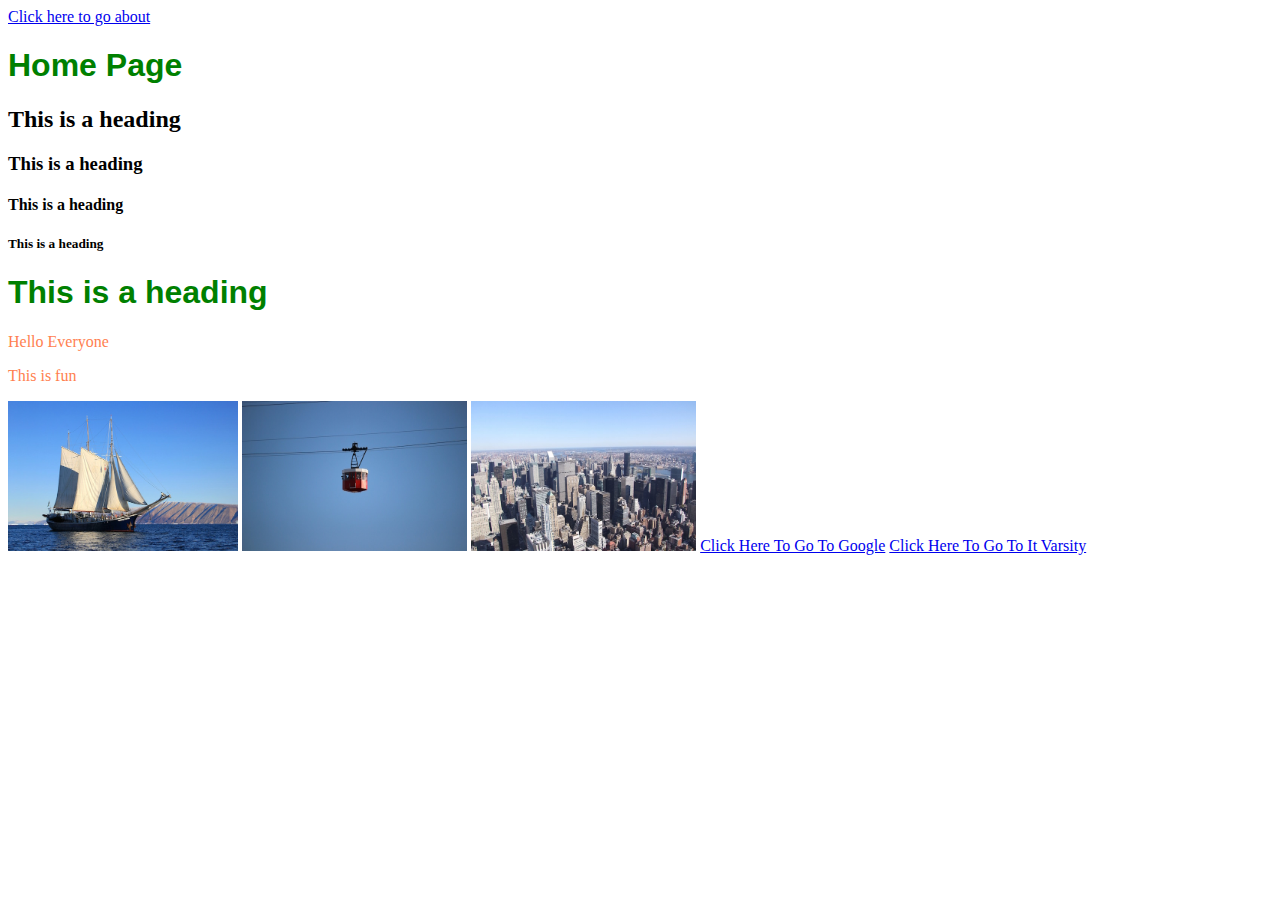
<file: website Begginer/index.html>
<!DOCTYPE html>
<html>
<head>
  <link rel="stylesheet" href="style.css" >
</head>
<body>
    <a href=" about.html">Click here to go about</a>
    <h1>Home Page</h1>
    <h2>This is a heading</h2>
    <h3>This is a heading</h3>
    <h4>This is a heading</h4>
    <h5>This is a heading</h5>
    <h1>This is a heading</h1>
    <p>Hello Everyone</p>
    <p>This is fun</p>
<img src="image/image/boat.jpg" height="150"/> 
<img src="image/image/cablecar.jpg" height="150" />
<img src="image/image/city.jpg" height="150" />
</body>

<a href="http://www.google.com">Click Here To Go To Google</a>
<a href="http://www.itvarsity.org">Click Here To Go To It Varsity</a>
</html>
</file>
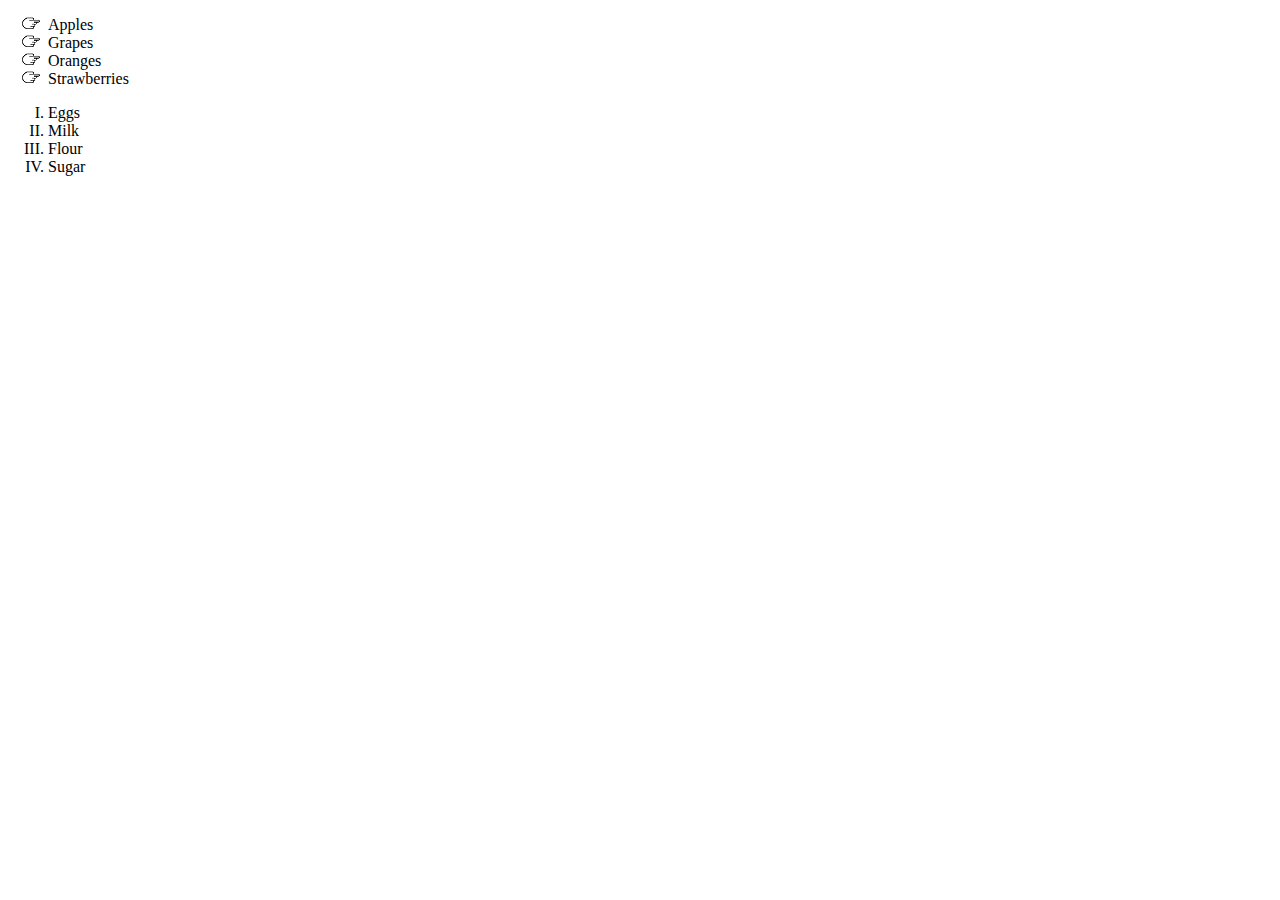
<file: website Begginer/list.html>
<!DOCTYPE html>
<html>
    <head>
        <link rel="stylesheet" href="style.css" >
        <body>
        <ul>

            <li>Apples</li>
            <li>Grapes</li>
            <li>Oranges</li>
            <li>Strawberries</li>
        </ul>

        <ol>
            <li>Eggs</li>
            <li>Milk</li>
            <li>Flour</li>
            <li>Sugar</li>
        </ol>
        </body>
    </head>
</html>
</file>
<file: website Begginer/style.css>
h1{
    color: green; 
    font-family: sans-serif;
}

p{
    color:coral;
    font-family: fantasy;
}

ul {
    list-style-type: circle;
  
} 

ol {
    list-style-type: upper-roman;
}

ul {
list-style-image: url('image/image/pointer-icon.png');

}

#menu-bar a{text-decoration: none;
background-color: aquamarine;
font-family: Arial, Helvetica, sans-serif;
padding: 5px;

}
#menu-bar a:hover{
    background-color: aqua;
    color: #ffffff 

}
</file>
